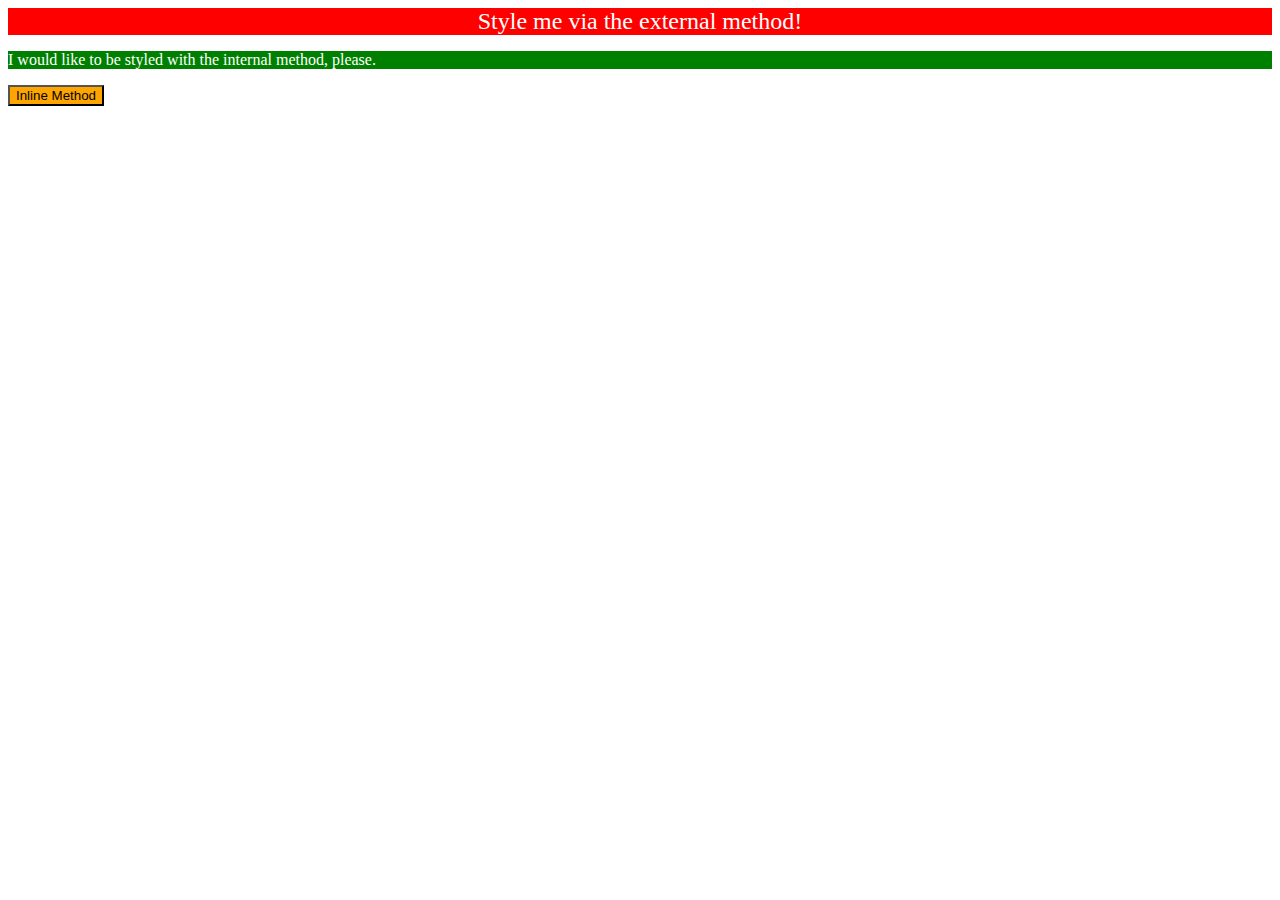
<file: foundations/01-css-methods/index.html>
<!DOCTYPE html>
<html lang="en">
  <head>
    <meta charset="UTF-8">
    <meta http-equiv="X-UA-Compatible" content="IE=edge">
    <meta name="viewport" content="width=device-width, initial-scale=1.0">
    <style>
      p {
        background-color: green;
        color: white;
      }
    </style>
    <link rel="stylesheet" href="style.css">
    <title>Methods for Adding CSS</title>
  </head>
  <body>
    <div>Style me via the external method!</div>
    <p>I would like to be styled with the internal method, please.</p>
    <button style="background-color: orange;">Inline Method</button>
  </body>
</html>
</file>
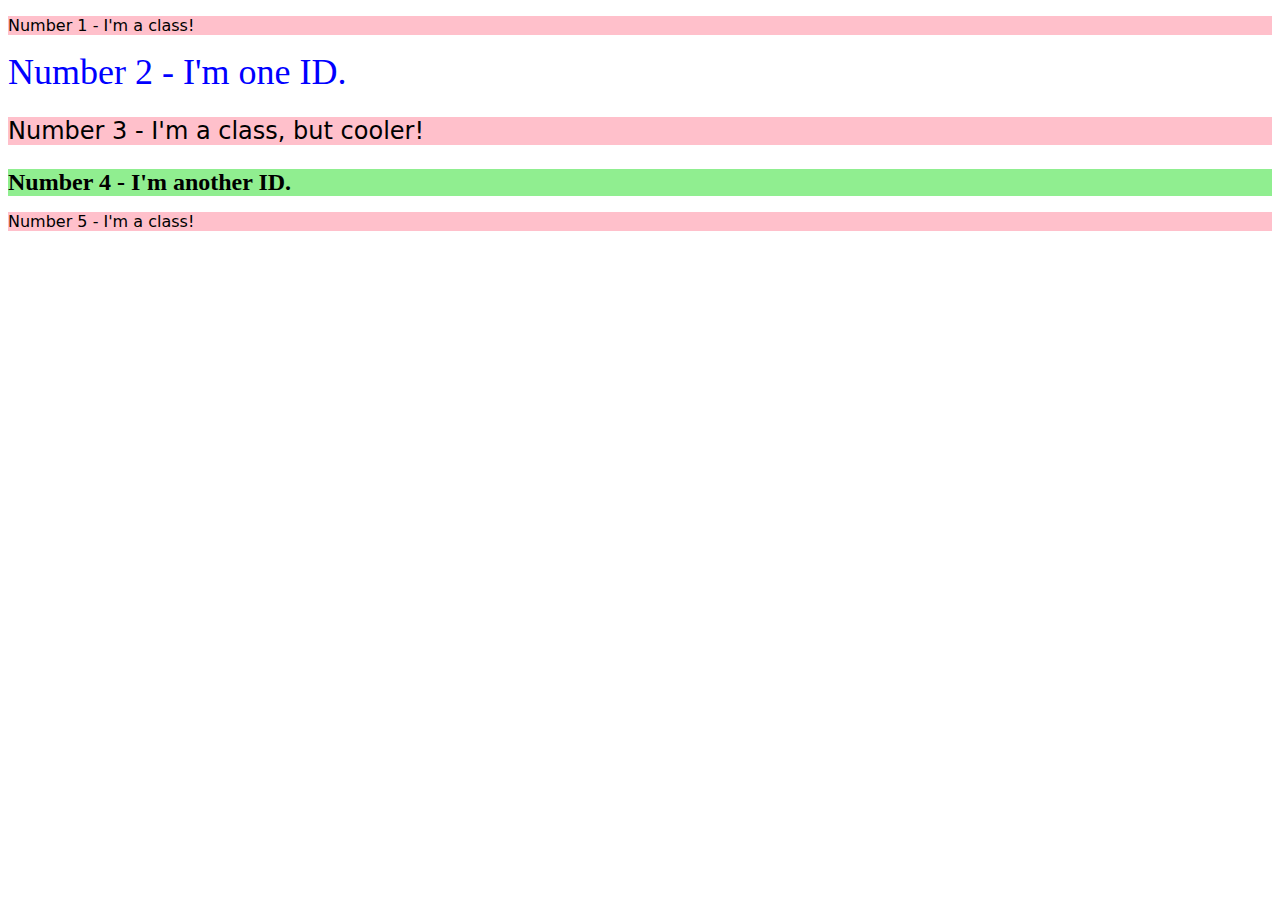
<file: foundations/02-class-id-selectors/index.html>
<!DOCTYPE html>
<html lang="en">
  <head>
    <meta charset="UTF-8">
    <meta http-equiv="X-UA-Compatible" content="IE=edge">
    <meta name="viewport" content="width=device-width, initial-scale=1.0">
    <title>Class and ID Selectors</title>
    <link rel="stylesheet" href="style.css">
  </head>
  <body>
    <p class = "odd">Number 1 - I'm a class!</p>
    <div id = "num2">Number 2 - I'm one ID.</div>
    <p class="odd num3">Number 3 - I'm a class, but cooler!</p>
    <div id = "num4">Number 4 - I'm another ID.</div>
    <p class="odd">Number 5 - I'm a class!</p>
  </body>
</html>
</file>
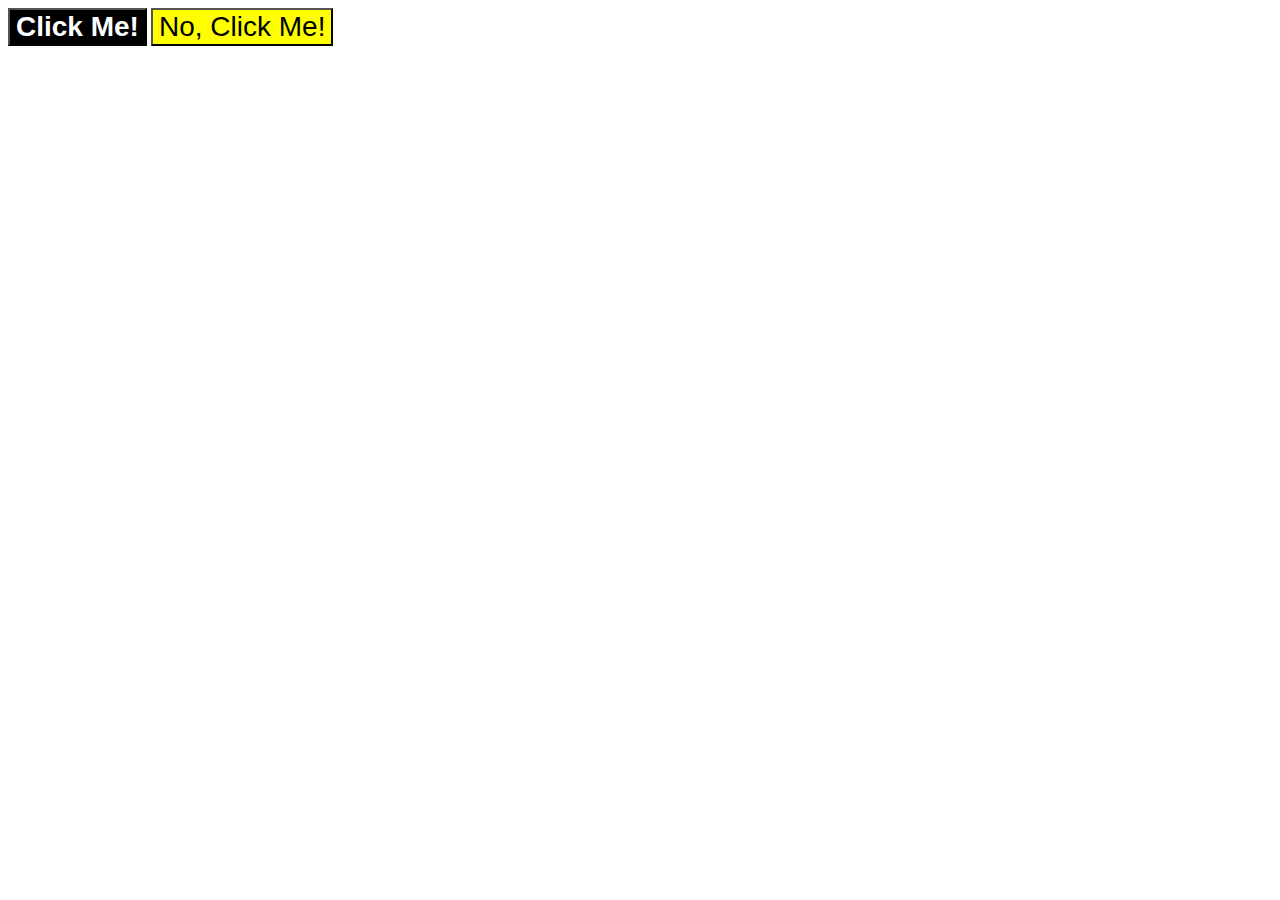
<file: foundations/03-grouping-selectors/index.html>
<!DOCTYPE html>
<html lang="en">
  <head>
    <meta charset="UTF-8">
    <meta http-equiv="X-UA-Compatible" content="IE=edge">
    <meta name="viewport" content="width=device-width, initial-scale=1.0">
    <title>Grouping Selectors</title>
    <link rel="stylesheet" href="style.css">
  </head>
  <body>
    <button class = "black-btn">Click Me!</button>
    <button class = "yellow-btn">No, Click Me!</button>
  </body>
</html>
</file>
<file: foundations/01-css-methods/style.css>
div {
    color: white;
    background-color: red;
    font-size: x-large;
    text-align: center;
}
</file>
<file: foundations/02-class-id-selectors/style.css>
.odd {
    background-color: #ffc0cb;
    font-family: 'Verdana','DejaVu Sans',sans-serif;
}

.odd.num3 {
    font-size: 24px;
}

#num2 {
    font-size: 36px;
    color: #0000ff;
}

#num4 {
    background-color: #90ee90;
    font-size: 24px;
    font-weight: 700;
}
</file>
<file: foundations/03-grouping-selectors/style.css>
.black-btn,
.yellow-btn {
    font-size: 28px;
    font-family: 'Helvetica','Times New Roman',sans-serif;
}

.black-btn {
    background-color: black;
    color: white;
    font-weight: bold;
}

.yellow-btn {
    background-color: yellow;
}
</file>
